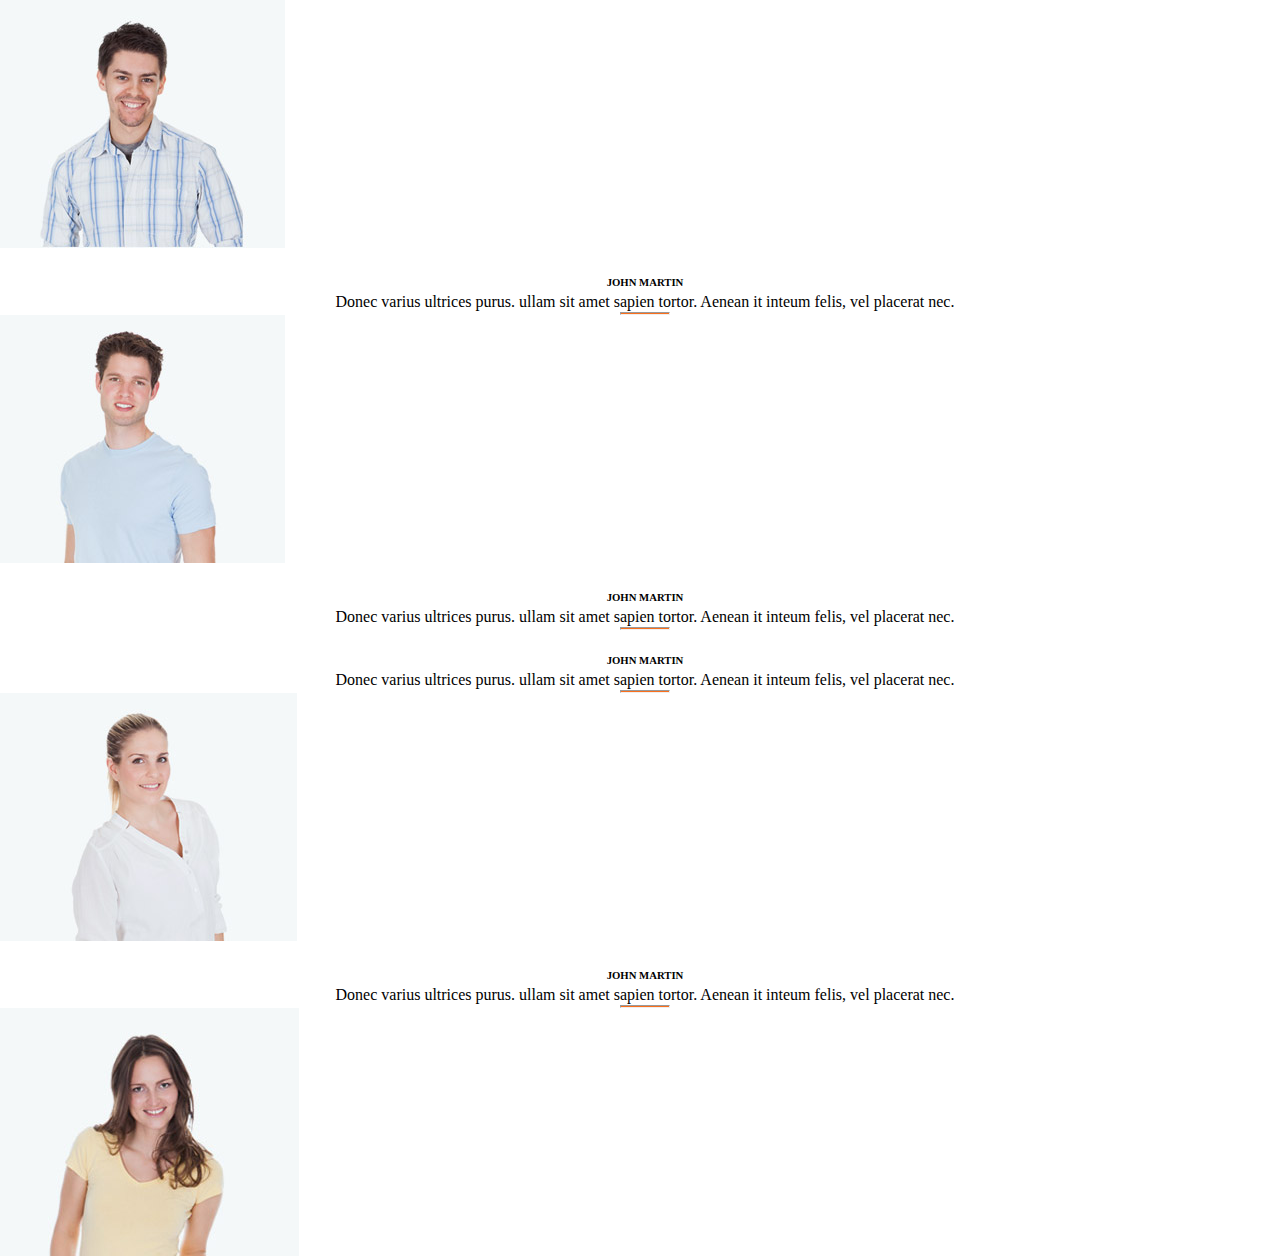
<file: about.html>
<!DOCTYPE html>
<html lang="en">
<head>
  <meta charset="UTF-8">
  <meta name="viewport" content="width=device-width, initial-scale=1.0">
  <title>staff_section</title>
  <!-- css link -->
   <link rel="stylesheet" href="style.css">
   <!-- fontawsome -->
   <link rel="stylesheet" href="https://cdnjs.cloudflare.com/ajax/libs/font-awesome/6.6.0/css/all.min.css"
   integrity="sha512-Kc323vGBEqzTmouAECnVceyQqyqdsSiqLQISBL29aUW4U/M7pSPA/gEUZQqv1cwx4OnYxTxve5UMg5GT6L4JJg=="
   crossorigin="anonymous" referrerpolicy="no-referrer" />
</head>

<body>
  <div class="container-xxl">
    <div class="staff">
      <div class="img">
        <img src="images/staff-image-1.jpg" alt="">
      </div>
      <div class="text_div">
        <h6>JOHN MARTIN</h6>
        <p>Donec varius ultrices purus. ullam sit amet sapien tortor. Aenean it inteum felis, vel placerat nec.</p>
        <hr style="width: 50px;background-color: #FA6F1C;height: 3px;align-items: center;">
        <i class="fa-brands fa-facebook-f"></i>
        <i class="fa-brands fa-twitter"></i>
        <i class="fa-brands fa-google-plus-g"></i>
       </div>
       <div class="img">
        <img src="images/staff-image-2.jpg" alt="">
       </div>
       <div class="text_div">
        <h6>JOHN MARTIN</h6>
        <p>Donec varius ultrices purus. ullam sit amet sapien tortor. Aenean it inteum felis, vel placerat nec.</p>
        <hr style="width: 50px;background-color: #FA6F1C;height: 3px;align-items: center;">
          <i class="fa-brands fa-facebook-f"></i>
        <i class="fa-brands fa-twitter"></i>
        <i class="fa-brands fa-google-plus-g"></i>
       </div>
       <div class="text_div">
        <h6>JOHN MARTIN</h6>
        <p>Donec varius ultrices purus. ullam sit amet sapien tortor. Aenean it inteum felis, vel placerat nec.</p>
        <hr style="width: 50px;background-color: #FA6F1C;height: 3px;align-items: center;">
        <i class="fa-brands fa-facebook-f"></i>
          <i class="fa-brands fa-twitter"></i>
          <i class="fa-brands fa-google-plus-g"></i></div>
       <div class="img">
        <img src="images/staff-image-3.jpg" alt="">
       </div>
       <div class="text_div">
        <h6>JOHN MARTIN</h6>
        <p>Donec varius ultrices purus. ullam sit amet sapien tortor. Aenean it inteum felis, vel placerat nec.</p>
        <hr style="width: 50px;background-color: #FA6F1C;height: 3px;align-items: center;">
          <i class="fa-brands fa-facebook-f"></i>
        <i class="fa-brands fa-twitter"></i>
        <i class="fa-brands fa-google-plus-g"></i>
       </div>
       <div class="img">
        <img src="images/staff-image-4.jpg" alt="">
       </div>
    </div>
  </div> 
  <!-- <div class="container-xxl">
    <div class="row d-flex">
      <div class="col-md-3">
        <img src="images/staff-image-1.jpg" alt="">
      </div>
      <div class="col-md-4 d-flex flex-column">
        <h6>JOHN MARTIN</h6>
        <p>Donec varius ultrices purus. ullam sit amet sapien tortor. Aenean it inteum felis, vel placerat nec.</p>
        <hr style="width: 50px;background-color: #FA6F1C;height: 3px;align-items: center;">
        <i class="fa-brands fa-facebook-f"></i>
        <i class="fa-brands fa-twitter"></i>
        <i class="fa-brands fa-google-plus-g"></i>
      </div>
      <div class="col-md-3">
        <img src="images/staff-image-2.jpg" alt="">
      </div>
      <div class="col-md-4">
        <h6>JOHN MARTIN</h6>
        <p>Donec varius ultrices purus. ullam sit amet sapien tortor. Aenean it inteum felis, vel placerat nec.</p>
        <hr style="width: 50px;background-color: #FA6F1C;height: 3px;align-items: center;">
        <i class="fa-brands fa-facebook-f"></i>
        <i class="fa-brands fa-twitter"></i>
        <i class="fa-brands fa-google-plus-g"></i>
      </div>
    </div>
    <div class="row">
      <div class="col">
        <img src="images/staff-image-3.jpg" alt="">
      </div>
      <div class="col">
        <h6>JOHN MARTIN</h6>
        <p>Donec varius ultrices purus. ullam sit amet sapien tortor. Aenean it inteum felis, vel placerat nec.</p>
        <hr style="width: 50px;background-color: #FA6F1C;height: 3px;align-items: center;">
        <i class="fa-brands fa-facebook-f"></i>
        <i class="fa-brands fa-twitter"></i>
        <i class="fa-brands fa-google-plus-g"></i>
      </div>
      <div class="col">
        <img src="images/staff-image-4.jpg" alt="">
      </div>
      <div class="col">
        <h6>JOHN MARTIN</h6>
        <p>Donec varius ultrices purus. ullam sit amet sapien tortor. Aenean it inteum felis, vel placerat nec.</p>
        <hr style="width: 50px;background-color: #FA6F1C;height: 3px;align-items: center;">
        <i class="fa-brands fa-facebook-f"></i>
        <i class="fa-brands fa-twitter"></i>
        <i class="fa-brands fa-google-plus-g"></i>
      </div>
    </div>
    
  </div> -->
</body>
</html>
</file>
<file: style.css>
*{
    padding: 0%;
    margin: 0%;
    box-sizing: border-box;
}

.nav-1{
    width: 100% !important;
    min-height: 30px !important;
}
.nav-1-icon i{
    font-size: 15px !important;
    padding: 5px 10px !important;
    color: #666568a4 !important;
    border-left: 1px solid rgba(128, 128, 128, 0.137);
    
}
.nav-1-icon i:hover{
    background-color: rgba(128, 128, 128, 0.349);
}
/* navbar_2 */

  .dropdown-menu{
    background-color: black;
    padding: 0 !important;
  }
  .dropdown-menu .dropdown-item{
    background-color: black;
    padding:10px 30px;
    color: #fff;
  }
  .dropdown-menu .dropdown-item:hover{
    background-color: black;
    color: #FA6F1C;
    border-right: 2px solid #FA6F1C;

  }
/* header */
.head-carosel{
   
}
.head-carosel .caro-1{
    width: 100%;
    min-height: 700px;
    background: url(./images/car-img1.jpg) no-repeat;
    background-position: center;
    background-size: cover;
}
.head-carosel .caro-2{
    width: 100%;
    min-height: 700px;
    background: url(./images/car-img2.jpg) no-repeat;
    background-position: center;
    background-size: cover;
}

.car-box1{
    color: white;
    background-color:#FA6F1C;
    margin-top: 470px;
    line-height: 20px; 
    width: 100%;
    text-align: center;
}
.car-box2{
    color: white;
    background-color:#FA6F1C;
    margin: 15px;
    margin-top: 250px;
    margin-left: 100px;
    padding: 20px;
    line-height: 20px;
    width: 500PX;
}






/* staff */

.socials:hover i{
    color: white !important;
    background-color: black;
}
/* img{
    width: 400px;
} */
.text_div{
    display: flex;
    justify-content: center;
    align-items: center;
    padding-top: 20px;
    padding-left: 10px;
    flex-direction: column;
    line-height: 20px;
}
.text_div:hover{
   background-color: #FA6F1C;
   color:white;
}
.text_div i{
display: flex;
flex-direction: column;
}

@media  screen and (min-width:998) {
    .staff{
        grid-template-columns: 1fr 1fr;
    }
}
@media screen and (min-width:620) {
    .staff{
        grid-template-columns: 1fr;
        max-width: 400px;
        margin: 10px auto;
    }
}



/* footer */
 li a{
    list-style-type: none;
    text-decoration: none;
    color: #75737f;
}
li{
    list-style-type: none;
}
 

/* staff */
.grid_container{
    display: grid;
    grid-template-columns: 1fr 1fr 1fr;
    max-width: 500px;
}

/* news and post */
.icon:hover{
background-color: #FA6F1C;
color: white;
border: 0 !important;
}











/* double_bar */
.line{
    height: 1px;
     width: 400px;
} */
</file>
